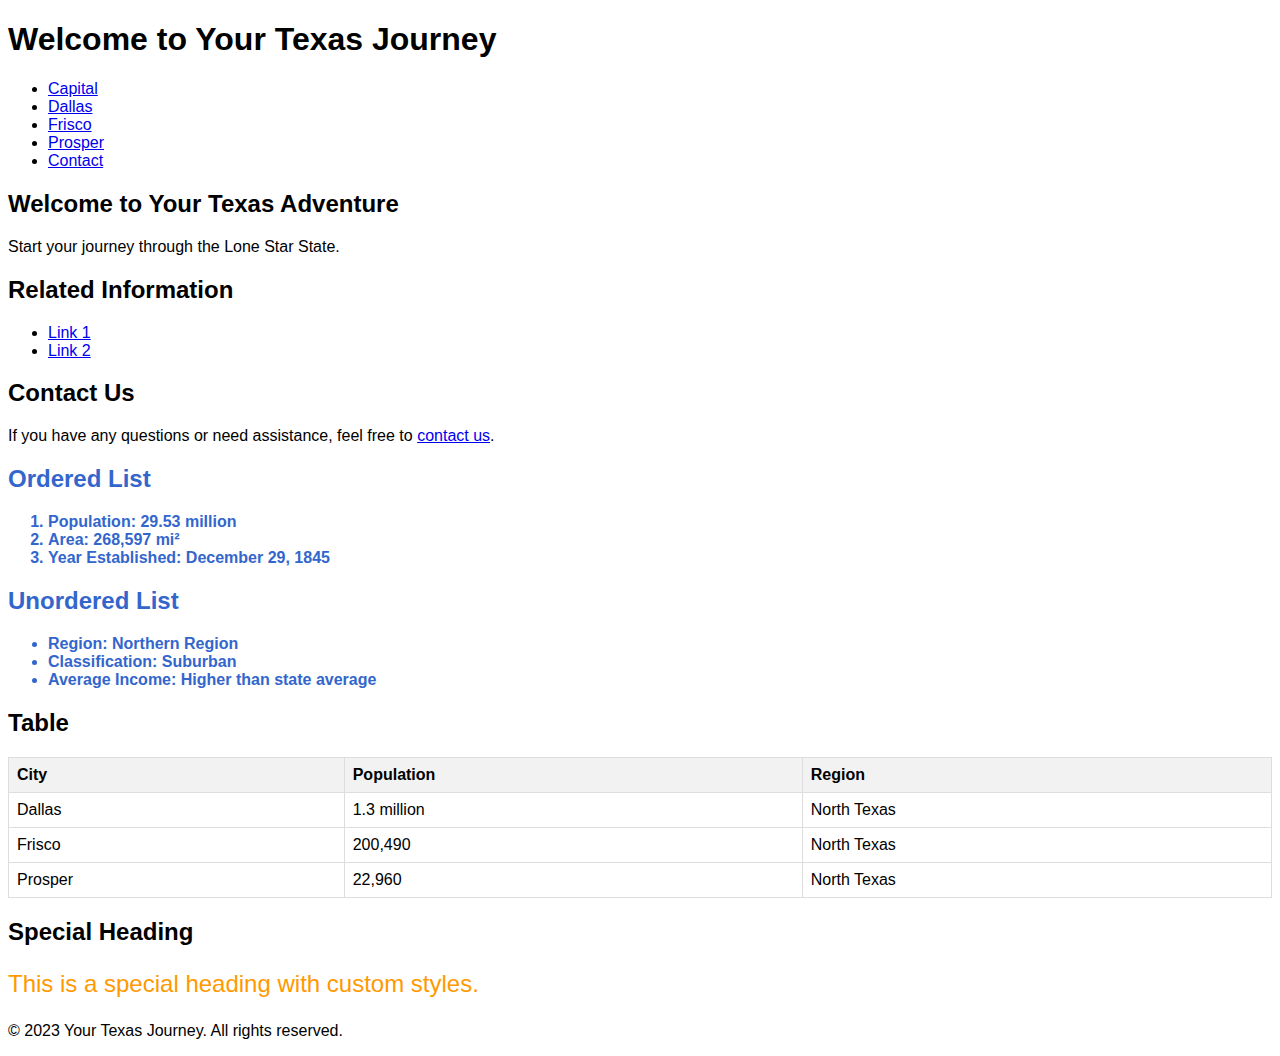
<file: index.html>
<!DOCTYPE html>
<html lang="en">

<head>
    <meta charset="UTF-8">
    <meta name="viewport" content="width=device-width, initial-scale=1.0">
    <title>Welcome to Your Texas Journey</title>
    <link rel="stylesheet" href="styles.css">
</head>

<body>
    <header>
        <h1>Welcome to Your Texas Journey</h1>
    </header>

    <nav>
        <ul>
            <li><a href="capital.html">Capital</a></li>
            <li><a href="city1.html">Dallas</a></li>
            <li><a href="city2.html">Frisco</a></li>
            <li><a href="city3.html">Prosper</a></li>
            <li><a href="contact.html">Contact</a></li>
        </ul>
    </nav>

    <section class="content">
        <h2>Welcome to Your Texas Adventure</h2>
        <p>Start your journey through the Lone Star State.</p>
    </section>

    <aside class="related-info">
        <h2>Related Information</h2>
        <ul>
            <li><a href="https://www.texas.gov/" target="_blank">Link 1</a></li>
            <li><a href="https://en.wikipedia.org/wiki/Texas" target="_blank">Link 2</a></li>
        </ul>
        
    </aside>

    <section class="content">
        <h2>Contact Us</h2>
        <p>If you have any questions or need assistance, feel free to <a href="contact.html">contact us</a>.</p>
    </section>

    <section class="city-info">
        <h2>Ordered List</h2>
        <ol>
            <li>Population: 29.53 million</li>
            <li>Area: 268,597 mi²</li>
            <li>Year Established: December 29, 1845</li>
        </ol>
    </section>

    <section class="city-info">
        <h2>Unordered List</h2>
        <ul>
            <li>Region: Northern Region</li>
            <li>Classification: Suburban</li>
            <li>Average Income: Higher than state average</li>
        </ul>
    </section>

    <section class="content">
        <h2>Table</h2>
        <table>
            <tr>
                <th>City</th>
                <th>Population</th>
                <th>Region</th>
            </tr>
            <tr>
                <td>Dallas</td>
                <td>1.3 million</td>
                <td>North Texas</td>
            </tr>
            <tr>
                <td>Frisco</td>
                <td>200,490</td>
                <td>North Texas</td>
            </tr>
            <tr>
                <td>Prosper</td>
                <td>22,960</td>
                <td>North Texas</td>
            </tr>
        </table>
    </section>
    
    <section>
        <h2>Special Heading</h2>
        <p id="special-heading">This is a special heading with custom styles.</p>
    </section>
    

    <footer>
        <p>&copy; 2023 Your Texas Journey. All rights reserved.</p>
    </footer>
</body>

</html>
</file>
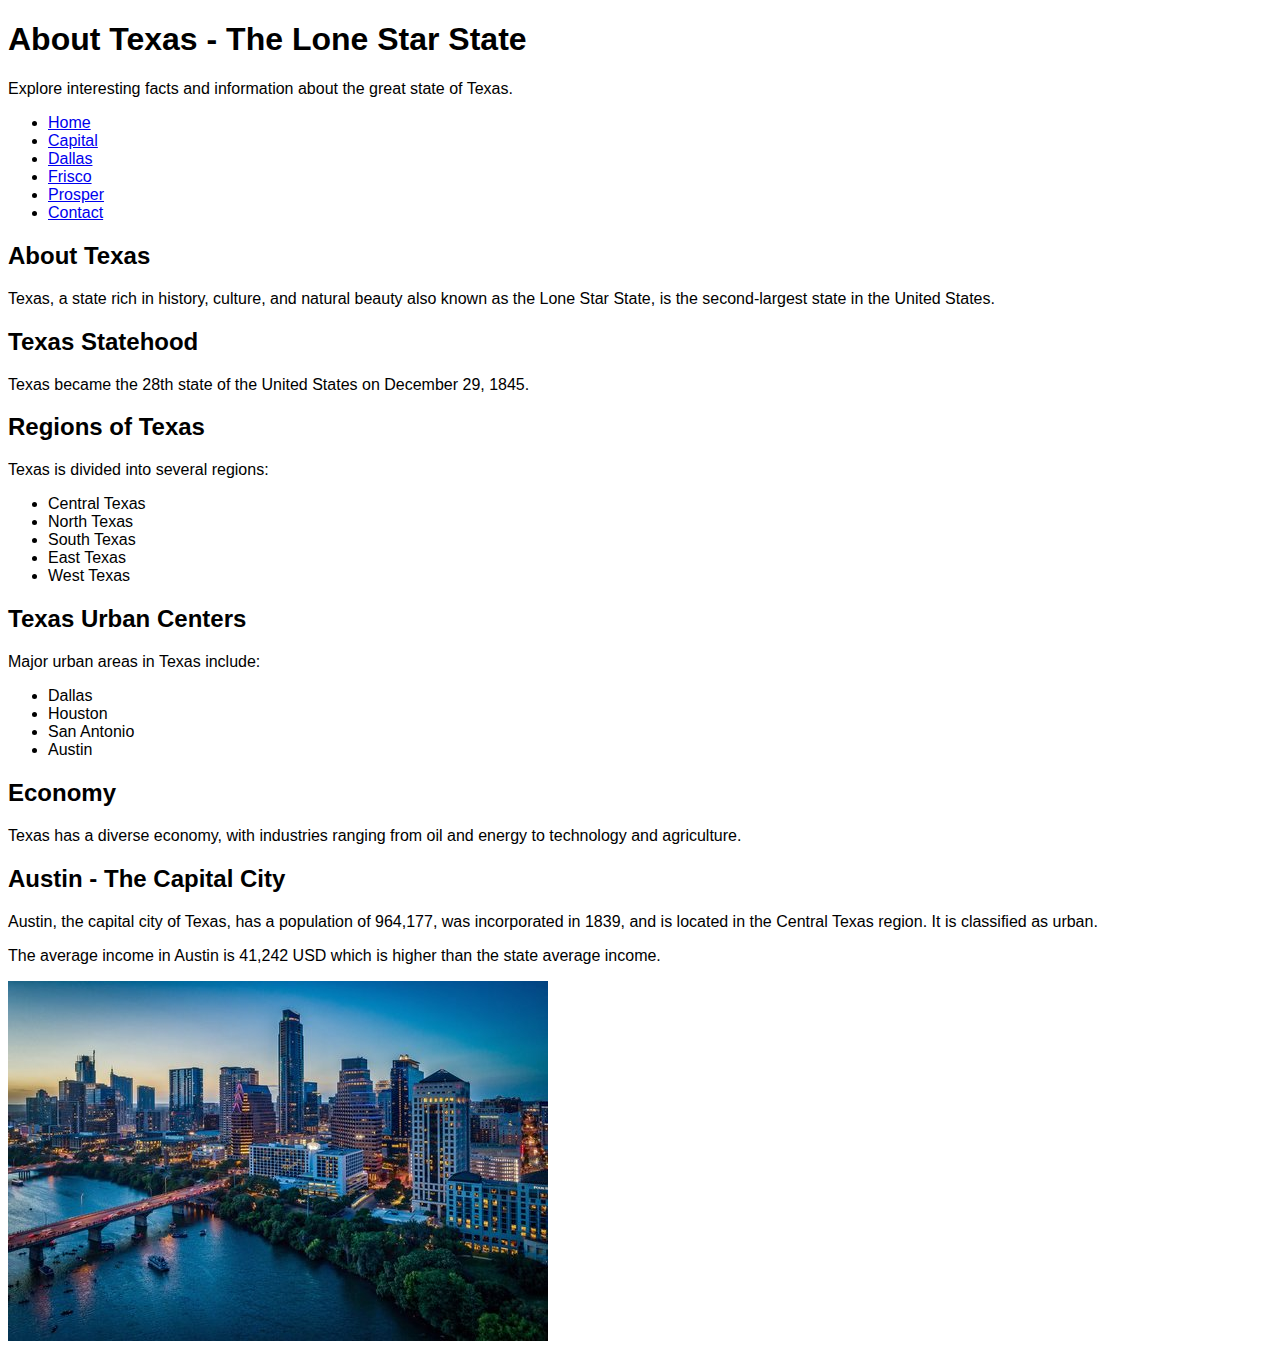
<file: capital.html>
<!DOCTYPE html>
<html lang="en">
<head>
    <meta charset="UTF-8">
    <meta name="viewport" content="width=device-width, initial-scale=1.0">
    <title>About Texas - The Lone Star State</title>
    <link rel="stylesheet" href="styles.css">
</head>
<body>
    <header>
        <h1>About Texas - The Lone Star State</h1>
        <p>Explore interesting facts and information about the great state of Texas.</p>
    </header>

    <nav>
        <ul>
            <li><a href="index.html">Home</a></li>
            <li><a href="capital.html">Capital</a></li>
            <li><a href="city1.html">Dallas</a></li>
            <li><a href="city2.html">Frisco</a></li>
            <li><a href="city3.html">Prosper</a></li>
            <li><a href="contact.html">Contact</a></li>
        </ul>
    </nav>

    <section>
        <h2>About Texas</h2>
        <p>Texas, a state rich in history, culture, and natural beauty also known as the Lone Star State, is the second-largest state in the United States.</p>
    </section>

    <section>
        <h2>Texas Statehood</h2>
        <p>Texas became the 28th state of the United States on December 29, 1845.</p>
    </section>

    <section>
        <h2>Regions of Texas</h2>
        <p>Texas is divided into several regions:</p>
        <ul>
            <li>Central Texas</li>
            <li>North Texas</li>
            <li>South Texas</li>
            <li>East Texas</li>
            <li>West Texas</li>
        </ul>
    </section>

    <section>
        <h2>Texas Urban Centers</h2>
        <p>Major urban areas in Texas include:</p>
        <ul>
            <li>Dallas</li>
            <li>Houston</li>
            <li>San Antonio</li>
            <li>Austin</li>
        </ul>
    </section>

    <section>
        <h2>Economy</h2>
        <p>Texas has a diverse economy, with industries ranging from oil and energy to technology and agriculture.</p>
    </section>

    <section>
        <h2>Austin - The Capital City</h2>
        <p>Austin, the capital city of Texas, has a population of 964,177, was incorporated in 1839, and is located in the Central Texas region. It is classified as urban.</p>
        <p>The average income in Austin is 41,242 USD which is higher than the state average income.</p>
    </section>
    <img src="austin-image.jpg" alt="Austin" />

</body>
</html>
</file>
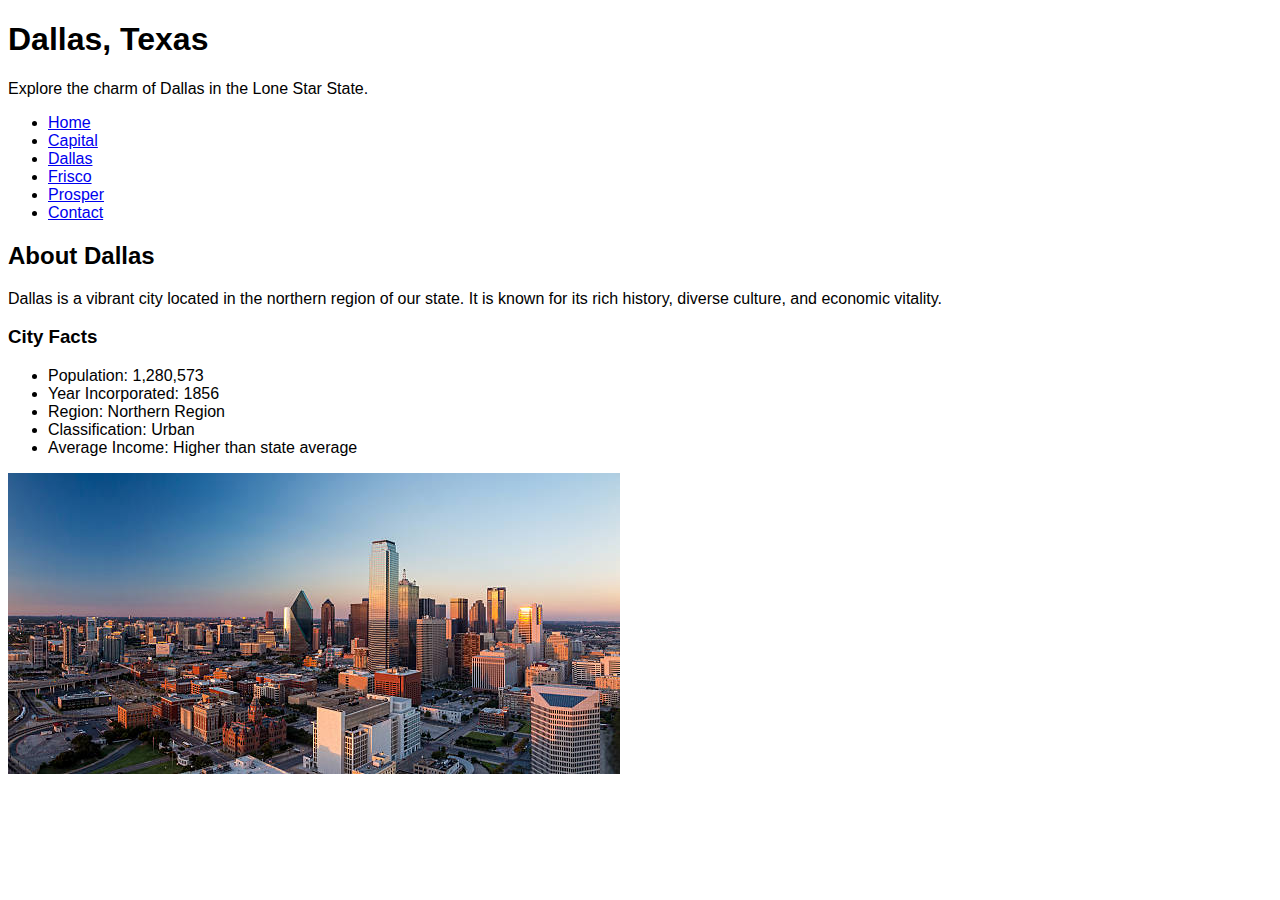
<file: city1.html>
<!DOCTYPE html>
<html lang="en">
<head>
    <meta charset="UTF-8">
    <meta name="viewport" content="width=device-width, initial-scale=1.0">
    <title>Dallas, Texas</title>
    <link rel="stylesheet" href="styles.css">
</head>
<body>
    <header>
        <h1>Dallas, Texas</h1>
        <p>Explore the charm of Dallas in the Lone Star State.</p>
    </header>

    <nav>
        <ul>
            <li><a href="index.html">Home</a></li>
            <li><a href="capital.html">Capital</a></li>
            <li><a href="city1.html">Dallas</a></li>
            <li><a href="city2.html">Frisco</a></li>
            <li><a href="city3.html">Prosper</a></li>
            <li><a href="contact.html">Contact</a></li>
        </ul>
    </nav>

    <section>
        <h2>About Dallas</h2>
        <p>Dallas is a vibrant city located in the northern region of our state. It is known for its rich history, diverse culture, and economic vitality.</p>
    </section>

    <aside>
        <h3>City Facts</h3>
        <ul>
            <li>Population: 1,280,573</li>
            <li>Year Incorporated: 1856</li>
            <li>Region: Northern Region</li>
            <li>Classification: Urban</li>
            <li>Average Income: Higher than state average</li>
        </ul>
        <img src="dallas-image.jpg" alt="Dallas Skyline" />
    </aside>
</body>
</html>
</file>
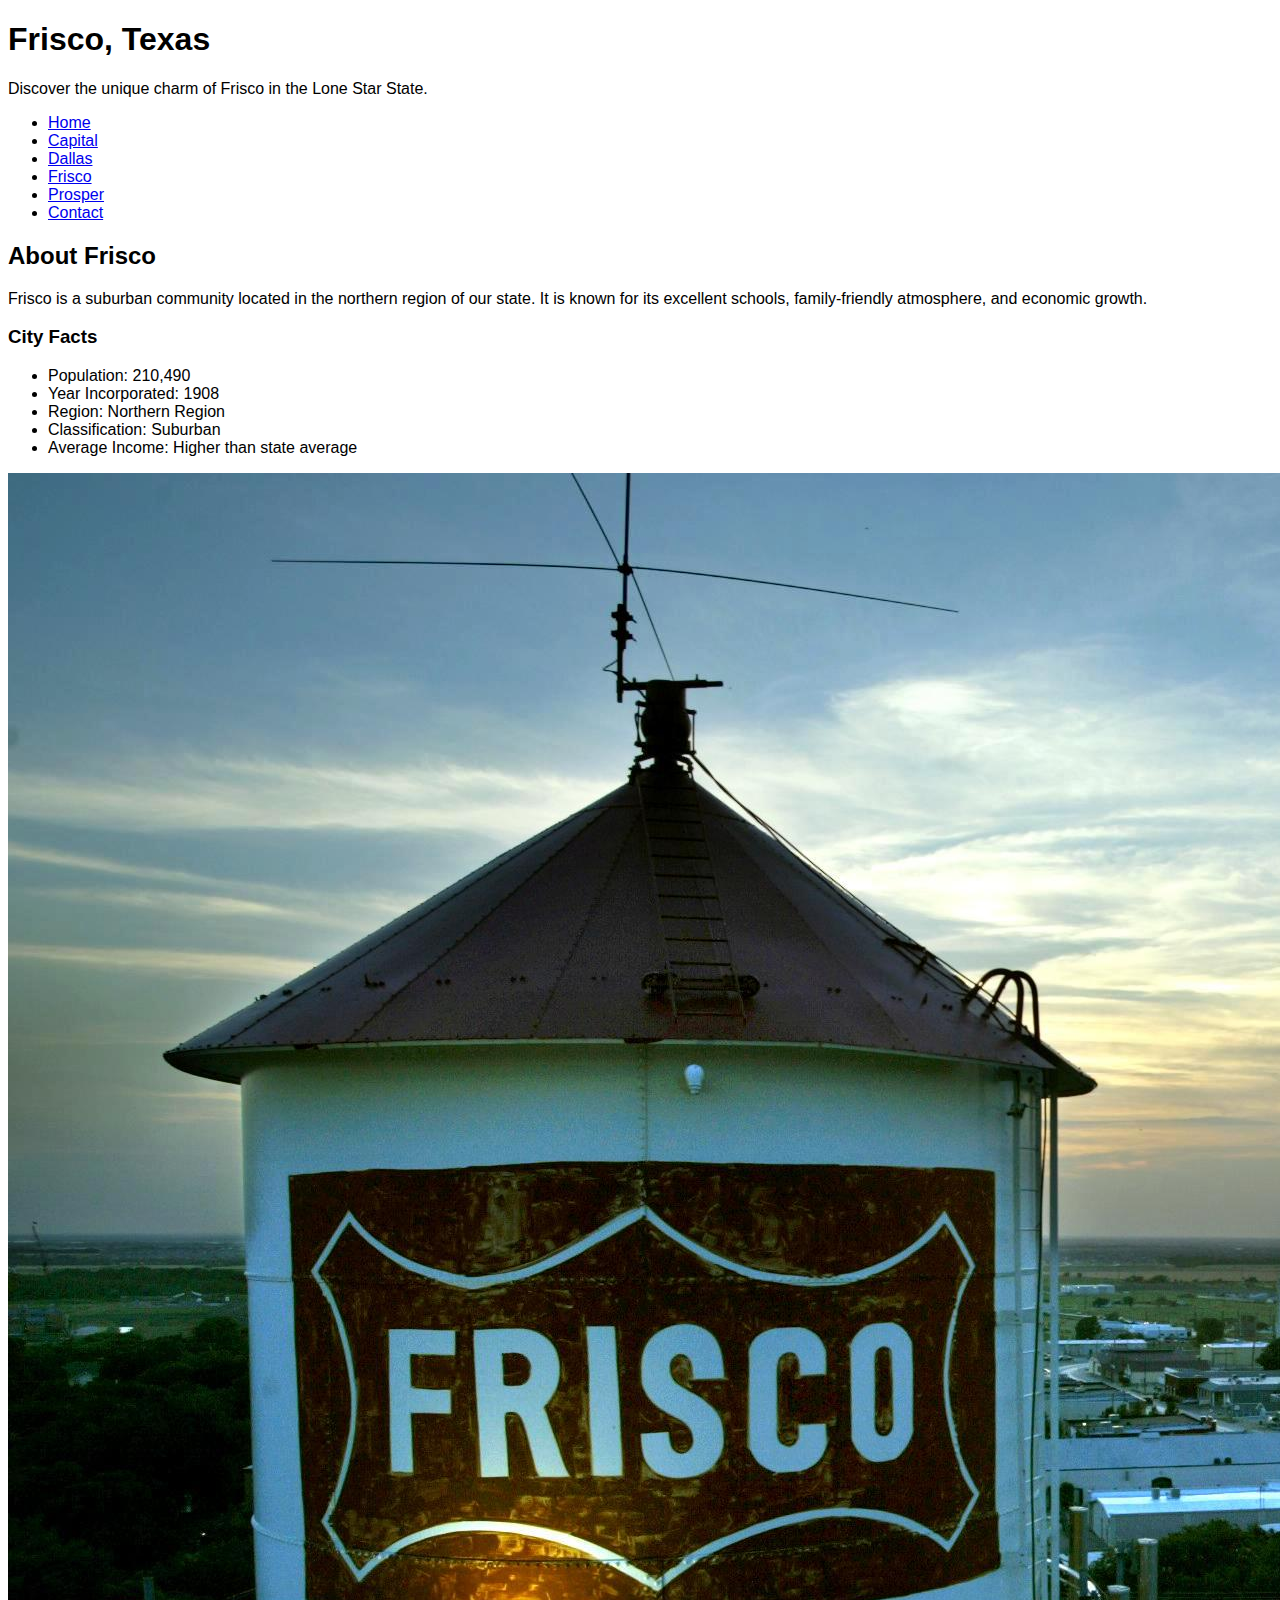
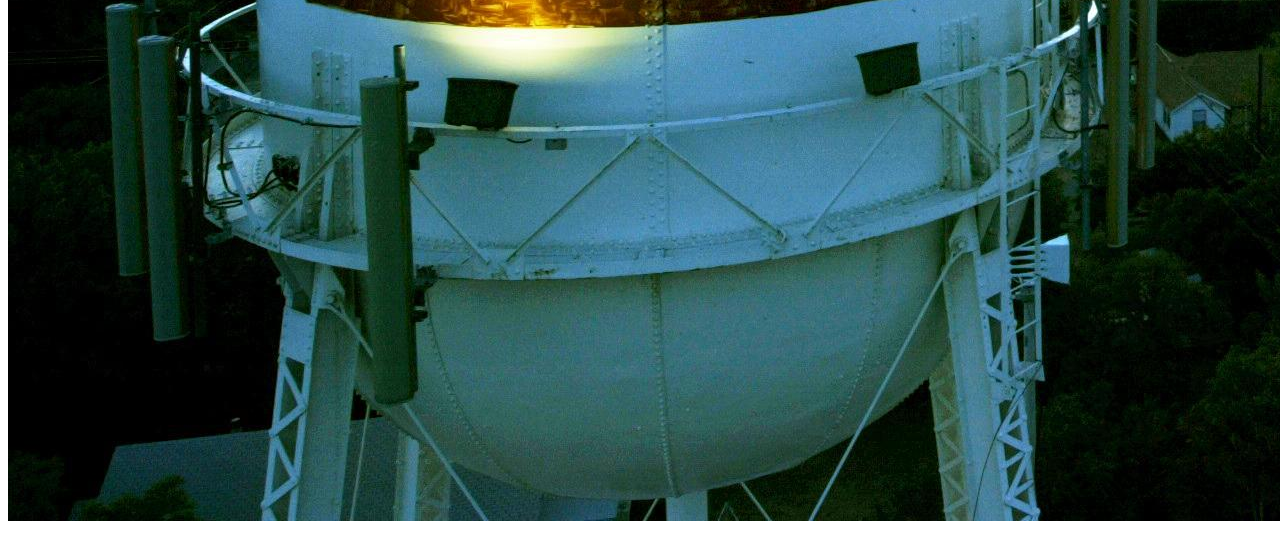
<file: city2.html>
<!DOCTYPE html>
<html lang="en">
<head>
    <meta charset="UTF-8">
    <meta name="viewport" content="width=device-width, initial-scale=1.0">
    <title>Frisco, Texas</title>
    <link rel="stylesheet" href="styles.css">
</head>
<body>
    <header>
        <h1>Frisco, Texas</h1>
        <p>Discover the unique charm of Frisco in the Lone Star State.</p>
    </header>

    <nav>
        <ul>
            <li><a href="index.html">Home</a></li>
            <li><a href="capital.html">Capital</a></li>
            <li><a href="city1.html">Dallas</a></li>
            <li><a href="city2.html">Frisco</a></li>
            <li><a href="city3.html">Prosper</a></li>
            <li><a href="contact.html">Contact</a></li>
        </ul>
    </nav>

    <section>
        <h2>About Frisco</h2>
        <p>Frisco is a suburban community located in the northern region of our state. It is known for its excellent schools, family-friendly atmosphere, and economic growth.</p>
    </section>

    <aside>
        <h3>City Facts</h3>
        <ul>
            <li>Population: 210,490</li>
            <li>Year Incorporated: 1908</li>
            <li>Region: Northern Region</li>
            <li>Classification: Suburban</li>
            <li>Average Income: Higher than state average</li>
        </ul>
        <img src="frisco-image.jpg" alt="Frisco water tower" />
    </aside>
</body>
</html>
</file>
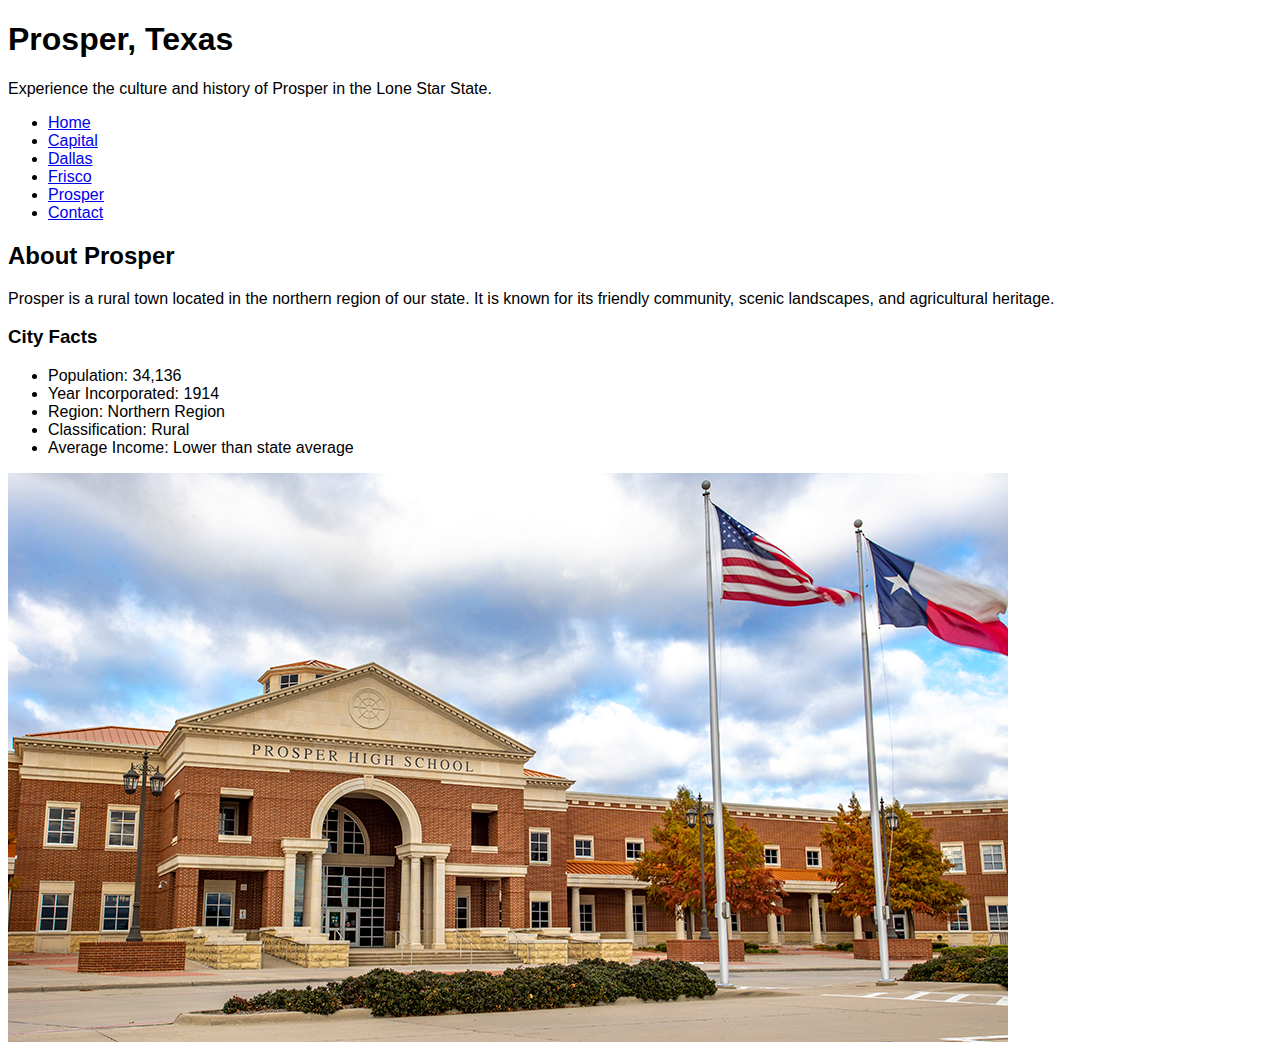
<file: city3.html>
<!DOCTYPE html>
<html lang="en">
<head>
    <meta charset="UTF-8">
    <meta name="viewport" content="width=device-width, initial-scale=1.0">
    <title>Prosper, Texas</title>
    <link rel="stylesheet" href="styles.css">
</head>
<body>
    <header>
        <h1>Prosper, Texas</h1>
        <p>Experience the culture and history of Prosper in the Lone Star State.</p>
    </header>

    <nav>
        <ul>
            <li><a href="index.html">Home</a></li>
            <li><a href="capital.html">Capital</a></li>
            <li><a href="city1.html">Dallas</a></li>
            <li><a href="city2.html">Frisco</a></li>
            <li><a href="city3.html">Prosper</a></li>
            <li><a href="contact.html">Contact</a></li>
        </ul>
    </nav>

    <section>
        <h2>About Prosper</h2>
        <p>Prosper is a rural town located in the northern region of our state. It is known for its friendly community, scenic landscapes, and agricultural heritage.</p>
    </section>

    <aside>
        <h3>City Facts</h3>
        <ul>
            <li>Population: 34,136 </li>
            <li>Year Incorporated: 1914</li>
            <li>Region: Northern Region</li>
            <li>Classification: Rural</li>
            <li>Average Income: Lower than state average</li>
        </ul>
        <img src="prosper-image.jpg" alt="Prosper highschool" />
    </aside>
</body>
</html>
</file>
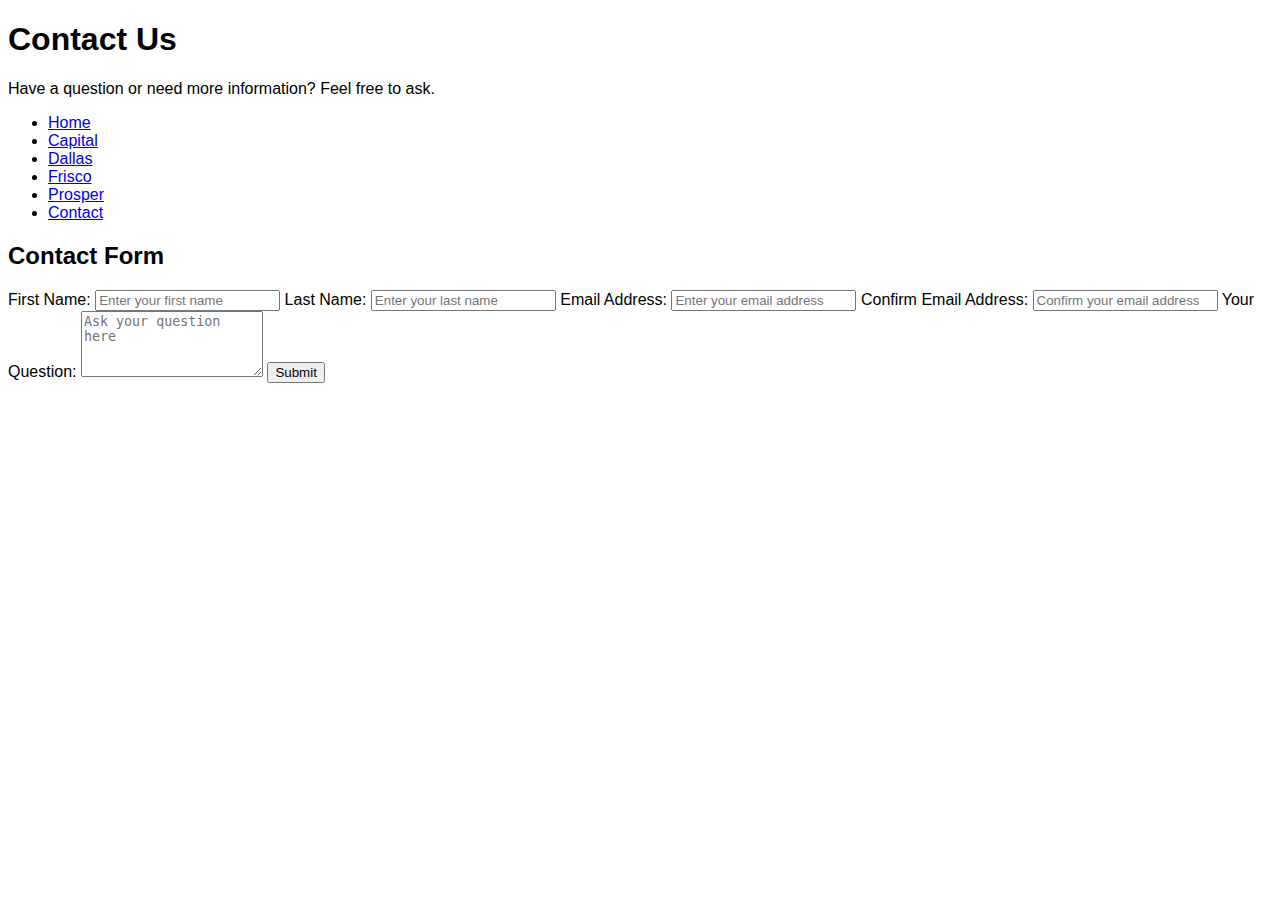
<file: contact.html>
<!DOCTYPE html>
<html lang="en">
<head>
    <meta charset="UTF-8">
    <meta name="viewport" content="width=device-width, initial-scale=1.0">
    <title>Contact Us</title>
    <link rel="stylesheet" href="styles.css">
    <script src="script.js"></script>
</head>
<body>
    <header>
        <h1>Contact Us</h1>
        <p>Have a question or need more information? Feel free to ask.</p>
    </header>

    <nav>
        <ul>
            <li><a href="index.html">Home</a></li>
            <li><a href="capital.html">Capital</a></li>
            <li><a href="city1.html">Dallas</a></li>
            <li><a href="city2.html">Frisco</a></li>
            <li><a href="city3.html">Prosper</a></li>
            <li><a href="contact.html">Contact</a></li>
        </ul>
    </nav>

    <section>
        <h2>Contact Form</h2>
        <form action="#" method="post" onsubmit="return verifyEmail();">
            <label for="firstname">First Name:</label>
            <input type="text" id="firstname" name="firstname" placeholder="Enter your first name" required>

            <label for="lastname">Last Name:</label>
            <input type="text" id="lastname" name="lastname" placeholder="Enter your last name" required>

            <label for="email1">Email Address:</label>
            <input type="email" id="email1" name="email1" placeholder="Enter your email address" required>

            <label for="email2">Confirm Email Address:</label>
            <input type="email" id="email2" name="email2" placeholder="Confirm your email address" required>

            <label for="question">Your Question:</label>
            <textarea id="question" name="question" rows="4" placeholder="Ask your question here"></textarea>

            <input type="submit" value="Submit">
        </form>
    </section>
</body>
</html>
</file>
<file: styles.css>
body {
    font-family: Arial, sans-serif;
}

nav ul li a:hover {
    color: #FF5733;
}

.float-left {
    float: left;
}

.absolute-position {
    position: absolute;
    top: 20px;
    left: 20px;
}

.relative-position {
    position: relative;
}

.city-info {
    font-weight: bold;
    color: #3366CC;
}

#special-heading {
    font-size: 24px;
    color: #FF9900;
}

table {
    border-collapse: collapse;
    width: 100%;
}

th, td {
    border: 1px solid #ddd;
    padding: 8px;
    text-align: left;
}

th {
    background-color: #f2f2f2;
}
</file>
